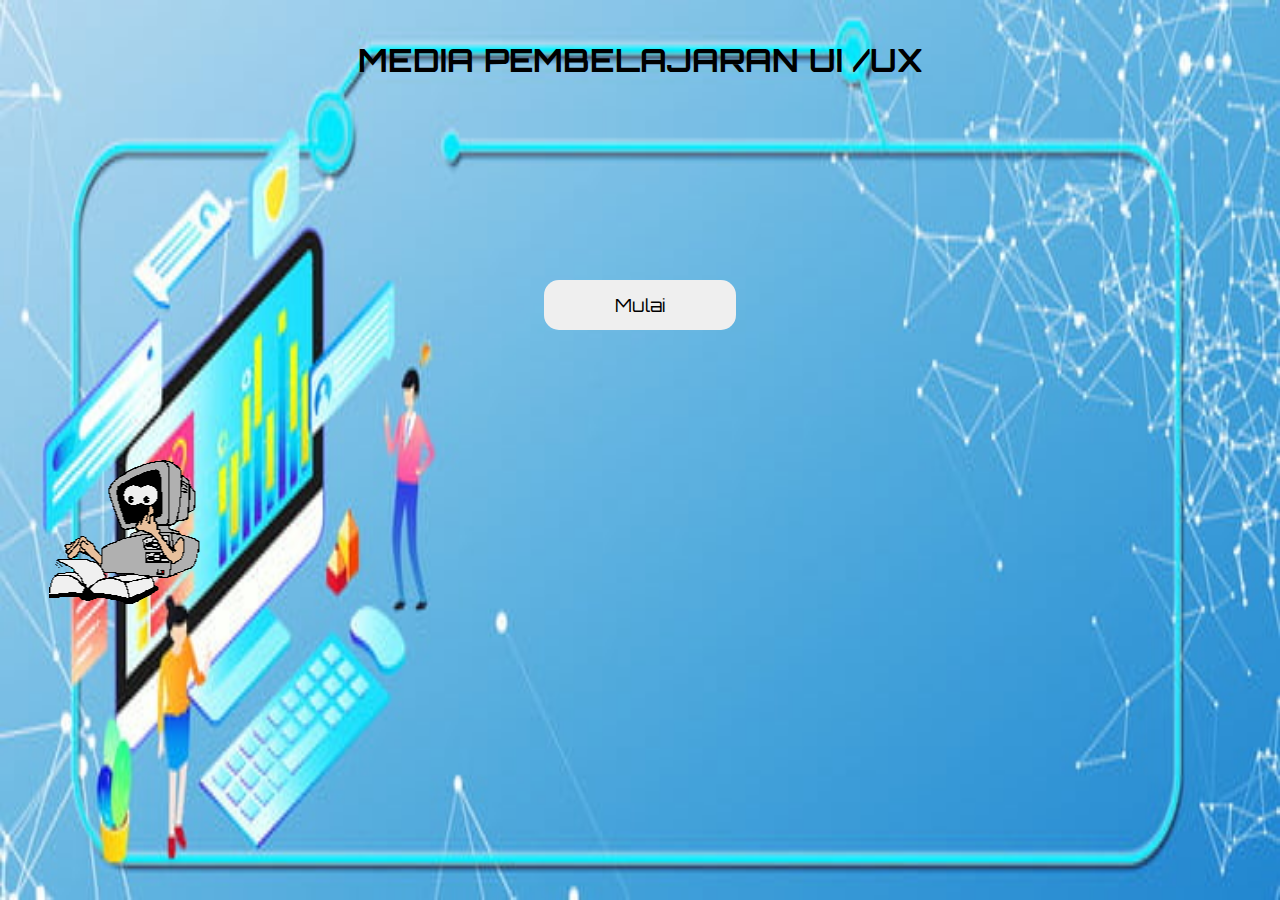
<file: index.html>
<!DOCTYPE html>
<html lang="en">
<head>
    <meta charset="UTF-8">
    <meta http-equiv="X-UA-Compatible" content="IE=edge">
    <meta name="viewport" content="width=device-width, initial-scale=1.0">
    <link rel="stylesheet" href="./style.css"> 
    <link rel="preconnect" href="https://fonts.googleapis.com">
    <link rel="preconnect" href="https://fonts.gstatic.com" crossorigin>
    <link href="https://fonts.googleapis.com/css2?family=Indie+Flower&family=Orbitron:wght@500&display=swap" rel="stylesheet">
    <link rel="stylesheet" href="https://cdnjs.cloudflare.com/ajax/libs/font-awesome/6.2.0/css/all.min.css" 
    integrity="sha512-xh6O/CkQoPOWDdYTDqeRdPCVd1SpvCA9XXcUnZS2FmJNp1coAFzvtCN9BmamE+4aHK8yyUHUSCcJHgXloTyT2A==" 
    crossorigin="anonymous" referrerpolicy="no-referrer" />
    <title>Gabungan</title>
</head>

<body background="KK.jpg">
    <div class="text-center wrappermulai">
        <h1 class="title">MEDIA PEMBELAJARAN UI /UX</h1>
        <button onclick="document.location='menu.html'" class="btnmulai text-center">Mulai</button>
        <marquee behavior="alternate" direction="right">
        <img class="image" src="animasi-bergerak-komputer-0028.gif">
    </marquee>
  </div>
</body>
</html>
</file>
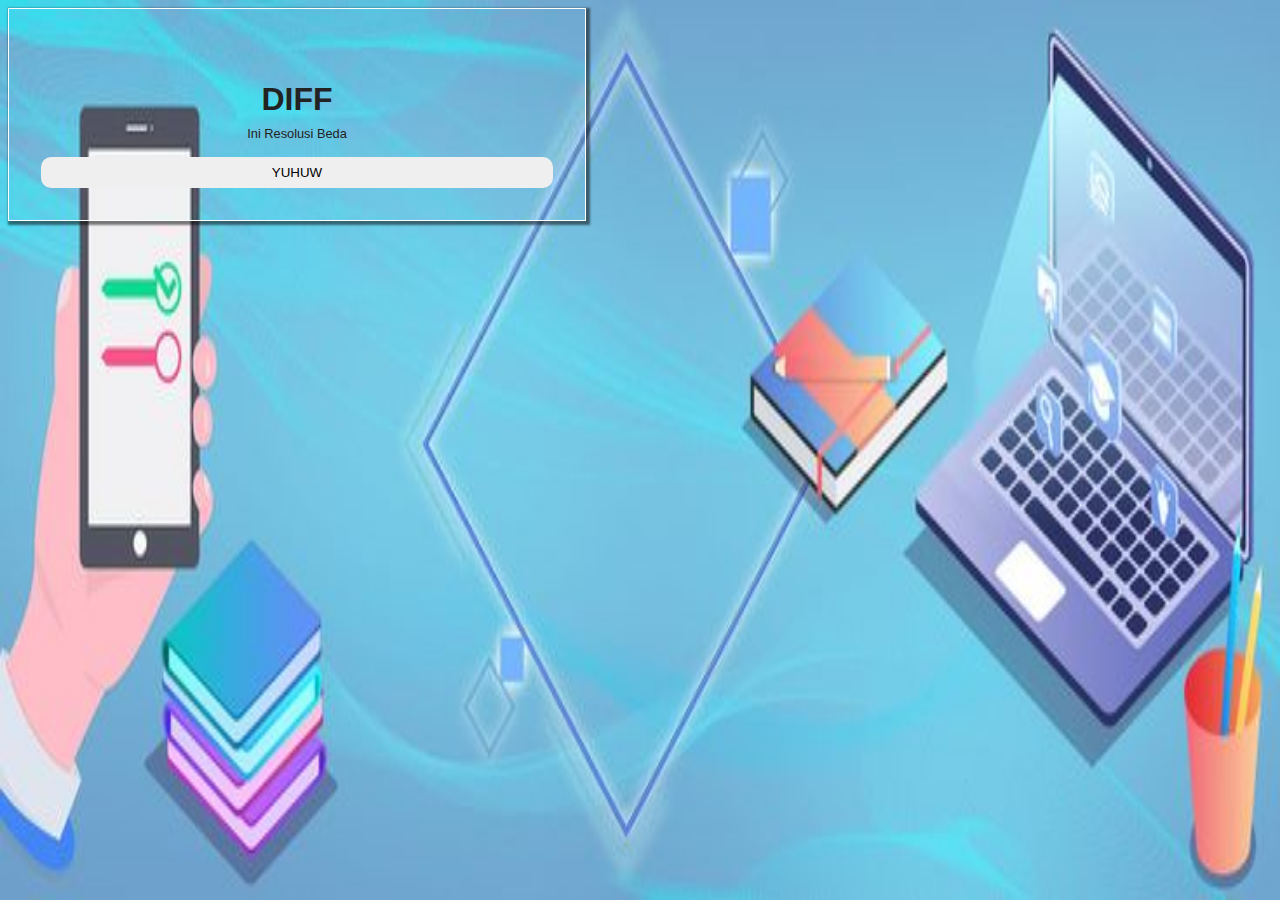
<file: menu.html>
<!DOCTYPE html>
<html lang="en">
<head>
    <meta charset="UTF-8">
    <meta http-equiv="X-UA-Compatible" content="IE=edge">
    <meta name="viewport" content="width=device-width, initial-scale=1.0">
    <title>Document</title>
    <link rel="stylesheet" href="style.css">
    <link rel="preconnect" href="https://fonts.googleapis.com">
    <link rel="preconnect" href="https://fonts.gstatic.com" crossorigin>
    <link rel="stylesheet" href="https://cdnjs.cloudflare.com/ajax/libs/font-awesome/6.2.0/css/all.min.css" 
    integrity="sha512-xh6O/CkQoPOWDdYTDqeRdPCVd1SpvCA9XXcUnZS2FmJNp1coAFzvtCN9BmamE+4aHK8yyUHUSCcJHgXloTyT2A==" 
    crossorigin="anonymous" referrerpolicy="no-referrer" />
</head>
<body background="KOMPUTER.jpg">
    <div class="container">
        <div class="home">
             <button onclick="document.location='index.html'" class="btnhome bthome text-center title">HOME</button>  
        </div> 
        <div class="wrapper">
            <div class="cardmenu text-center">
                <h1 class="title">Pengertian UI / UX</h1>
                <i class="fa-solid fa-check-double icons"></i>
                <p class="description"></p>
                <button onclick="document.location='https://www.niagahoster.co.id/blog/perbedaan-ui-dan-ux/'" class="btn">Next</button>
            </div>
            <div class="cardmenu text-center">
                <h1 class="title">Aplikasi UI/UX Design Terbaik </h1>
                <i class="fa-solid fa-viruses icons"></i>
                <p class="description"></p>
                <button onclick="document.location='https://www.exabytes.co.id/blog/rekomendasi-aplikasi-ui-ux-terbaik/'" class="btn">Next</button>
            </div>
            <div class="cardmenu text-center">
                <h1 class="title">Inspirasi desain UI/UX</h1>
                <i class="fa-solid fa-syringe"></i>
                <p class="description"></p>
                <button onclick="document.location='https://www.youtube.com/watch?v=kMt_yz8lE9gnformasi-vaksin.html'" class="btn">Next</button>
            </div>
            <div class="cardmenu text-center">
                <h1 class="title">Mengenal Product UI/UX</h1>
                <i class="fa-solid fa-cash-register icons"></i>
                <button onclick="document.location='https://www.youtube.com/watch?v=0U3e5LeVo7s&list=RDCMUC7CTCsUDw8pReb2Nbe2Z5rQ&start_radio=1&rv=0U3e5LeVo7s&t=1'" class="btn">Next</button>
            
            </div>
        </div>
    </div>
    <div class="container2">
        <div class="card text-center">
            <h1 class="title">DIFF</h1>
            <p class="description">Ini Resolusi Beda</p>
            <button class="btn">YUHUW</button>
        </div>
    </div>
</body>
</html>
</file>
<file: style.css>
*,
html
body {
   margin: 0;
   padding: 0;
   font-family: 'Indie Flower', cursive;
    font-family: 'Orbitron', sans-serif;
   background-repeat: no-repeat;
   background-size: 100% 100%;
   background-attachment: fixed;
  }


:root {
   background="KOMPUTER.jpg"
   --bg-secondary:#eaeaea;
   --text-primary:#f7f7f7;
   --txt-secondary:#222222;
   --icon-bg-primary: rgb(53, 53, 53);
   --icon-bg-secondary: #777777;
}

.image{
    margin-top: 130px;
}

.container {
   display: block;
   width: 100%;
   height: auto;
   min-height: 100vh;
   background-color: var(--bg-primary);
}

.home {
   display: flex;
   justify-content: center;
   align-items: center;
}

.wrapper {
   display: flex;
   flex-wrap: wrap;
   justify-content: center;
   align-items: center;
}

.wrappermulai {
   flex-wrap: wrap;
   justify-content: center;
   align-items: center;
}

.card {
   width: 40%;
   border: 1px solid white;
   background-color: var(--bg-secondary);
   color: var(--txt-secondary);
   padding: 32px;
   margin: 8px;
   box-shadow: 2px 2px 2px 2px rgba(0, 0, 0, 0.5);
}

.cardmenu {
   width: 500px;
   height: 200px;
   border: 1px solid white;
   background-color: var(--bg-secondary);
   color: var(--txt-secondary);
   padding: 32px;
   margin: 8px;
   box-shadow: 2px 2px 2px 2px rgba(0, 0, 0, 0.5);
}

.text-center {
   text-align: center;
}

.text-left {
   text-align: start
   ;
}

.title {
   margin-top: 40px;
   font-size: 2em;
}

.icons {
   margin-top: 8px;
   font-size: 24px;
   color: var(--icon-bg-primary);
}

.description {
   margin-top: 8px;
   font-size:.8em ;
}

.btn {
   margin-top: 16px;
   border-radius: 10px;
   padding: 8px;
   cursor: pointer;
   border: none;
   width: 100%;
}
.btnmulai{
   font-size: large;
   margin-top: 200px;
   padding: 8px;
   cursor: pointer;
   border: none;
   width: 15%;
   height: 50px;
   border-radius: 15px;
   }

.btn:hover {
   background-color: var(--bg-primary);
   color: var(--text-primary);
   -ms-transform: rotate(2deg);
   transform: rotate(2deg);
   transition: .3s ease-in-out;
}

.btnmulai:hover {
   background-color: var(--bg-primary);
   color: var(--text-primary);
   -ms-transform: rotate(2deg);
   transform: rotate(2deg);
   transition: .3s ease-in-out;
}

.container2 {
   display: none;
}

@media screen and (max-width: 476px) {
   .container {
      background-color: #ffffff;
   }

   .card {
      width: 95%;
   }

   .title {
      font-size: 3em;
   }

   .icons {
      font-size: 2em;
   }

   .description {
      font-size: 1.5em;
   }
   .btn {
      padding: 16px;
      font-size: 1.5em;
   }
}

@media screen and (min-width: 1200px) and (max-width: 1300px) {
   .container {
      display: none;
   }

   .container2 {
      display: block;
   }
}

.bthome  {
   width: 20%;
   border: 1px solid white;
   border-radius: 15px;
   background-color: var(--bg-secondary);
   color: var(--txt-secondary);
   padding: 20px;
   margin: 8px;
   box-shadow: 2px 2px 2px 2px rgba(0, 0, 0, 0.5);
}

.btnhome {
   margin-top: 16px;
   padding: 8px;
   cursor: pointer;
   border: none;
   width: 200px;
   background-color: var(--bg-secondary);
   color: var(--txt-secondary);
   box-shadow: 2px 2px 2px 2px rgba(0, 0, 0, 0.5);
}

.btnback {
   height: 60px;
   width: 60px;
   border-radius: 50%;
   cursor: pointer;
   background-color: var(--bg-secondary);
   color: var(--txt-secondary);
   align-content  : center;
   padding: 20px;
   margin-left: 50px;
   margin-right: 50px;
   box-shadow: 2px 2px 2px 2px rgba(0, 0, 0, 0.5);
}


.btnback:hover {
   background-color: var(--bg-primary);
   color: var(--text-primary);
   transition: .3s ease-in-out;
}
.btnhome:hover {
   background-color: var(--bg-primary);
   color: var(--text-primary);
   transition: .3s ease-in-out;
}
</file>
